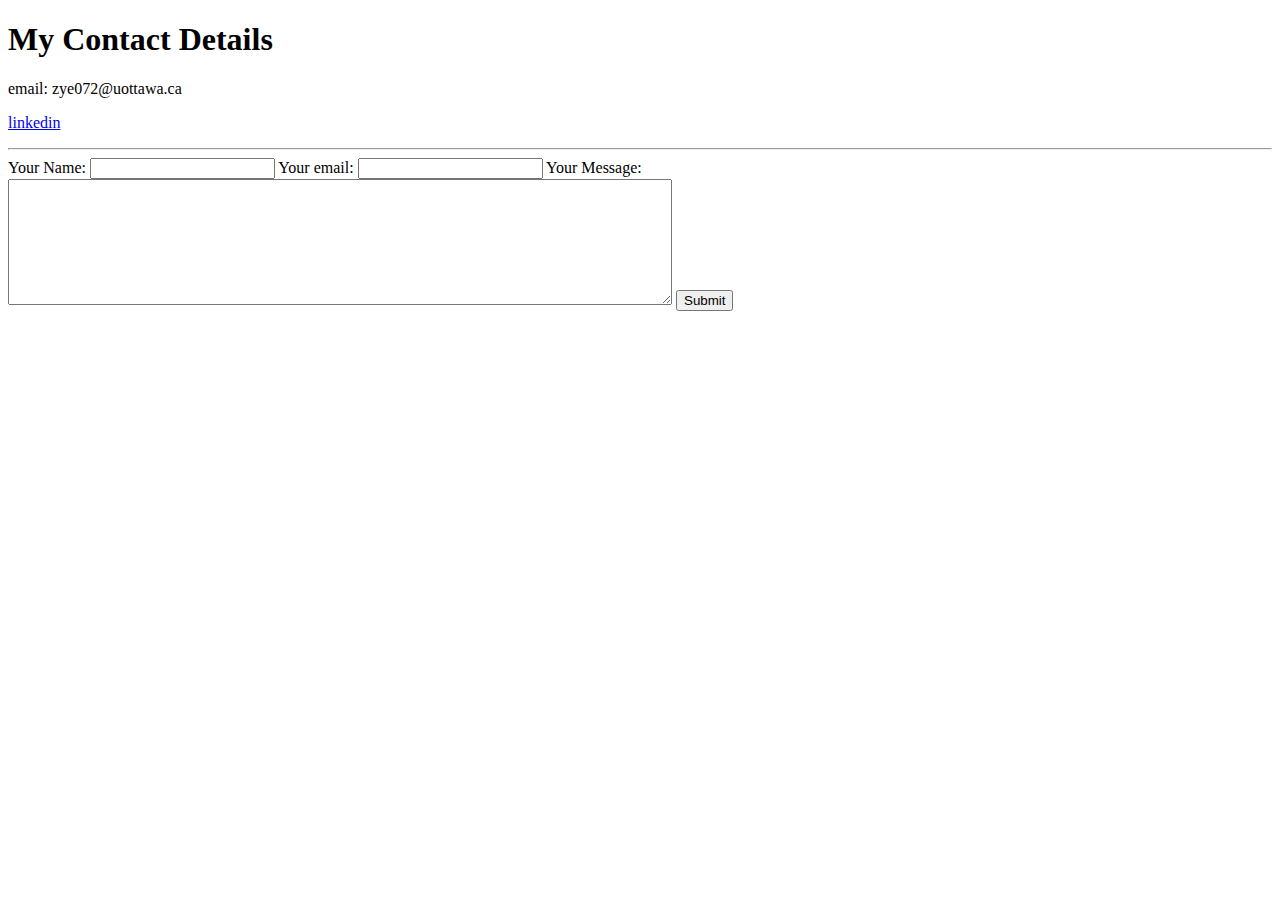
<file: contact-me.html>
<!DOCTYPE html>
<html lang="en" dir="ltr">
  <head>
    <meta charset="utf-8">
    <title>Contact Me</title>
  </head>
  <body>
    <h1> My Contact Details</h1>
    <p>email: zye072@uottawa.ca</p>
    <p> <a href="https://www.linkedin.com/in/zijunye/"> linkedin</a></p>
    <hr>

    <form  action= "mailto:zye072@uottawa.ca" method="post" enctype="text/plain">
    <label>Your Name: </label>
    <input type="text" name="yourName" value="">
    <label>Your email:</label>
    <input type="email" name="yourEmail" value="">
    <label>Your Message:</label>
    <textarea name="yourMessage" rows="8" cols="80"></textarea>
    <input type="submit" name="">

    </form>



  </body>
</html>
</file>
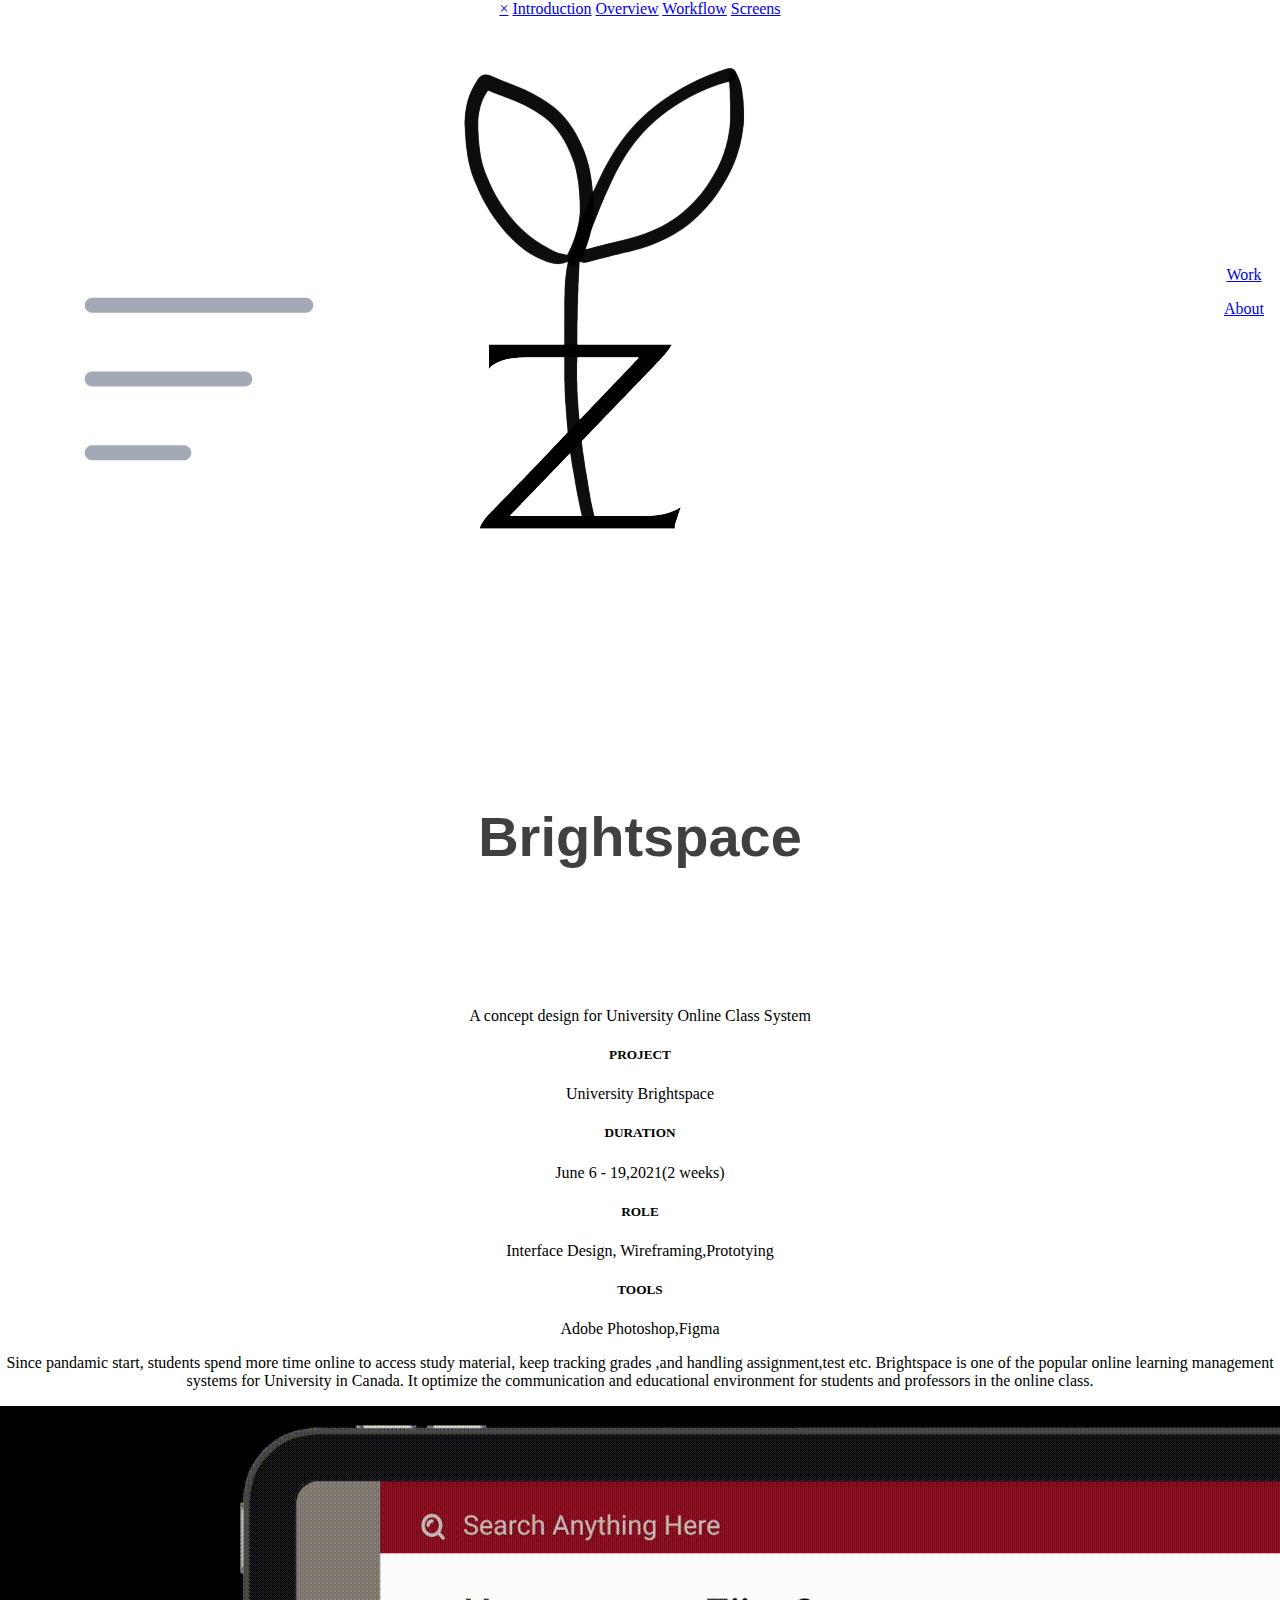
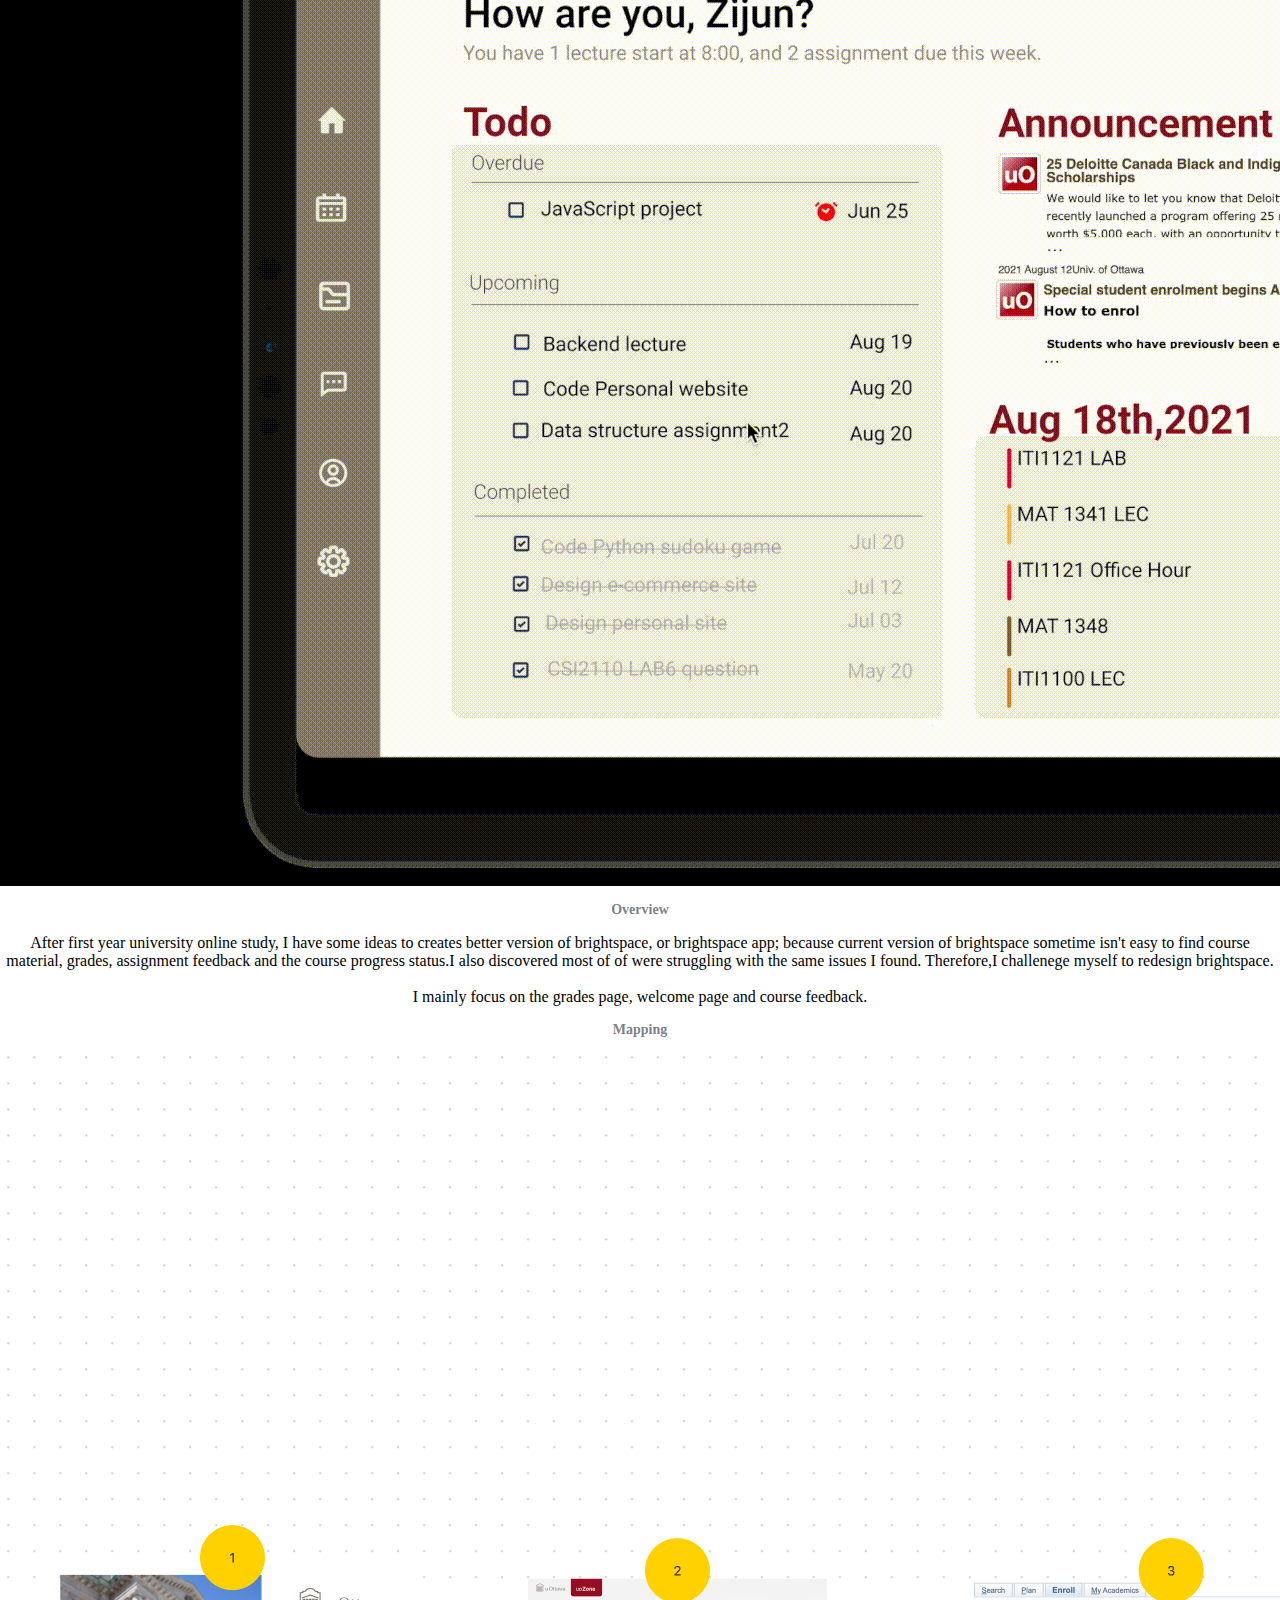
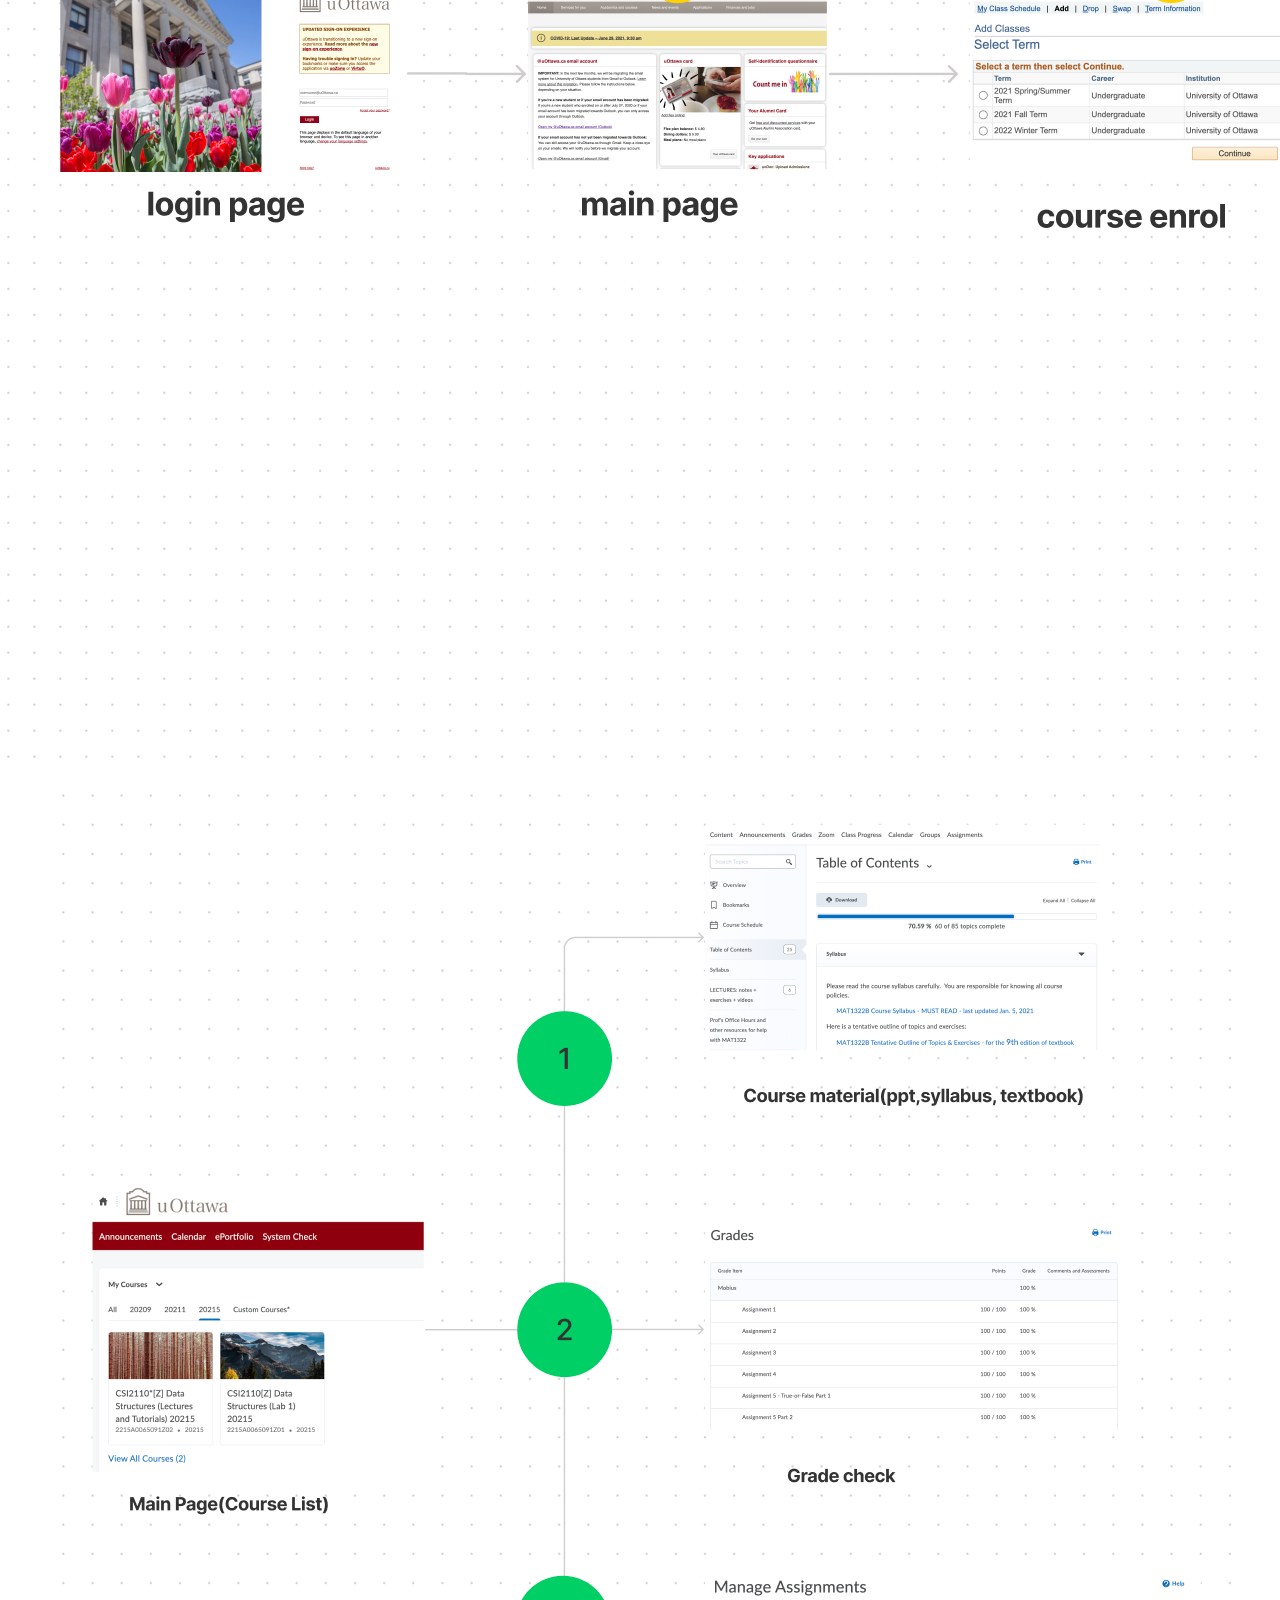
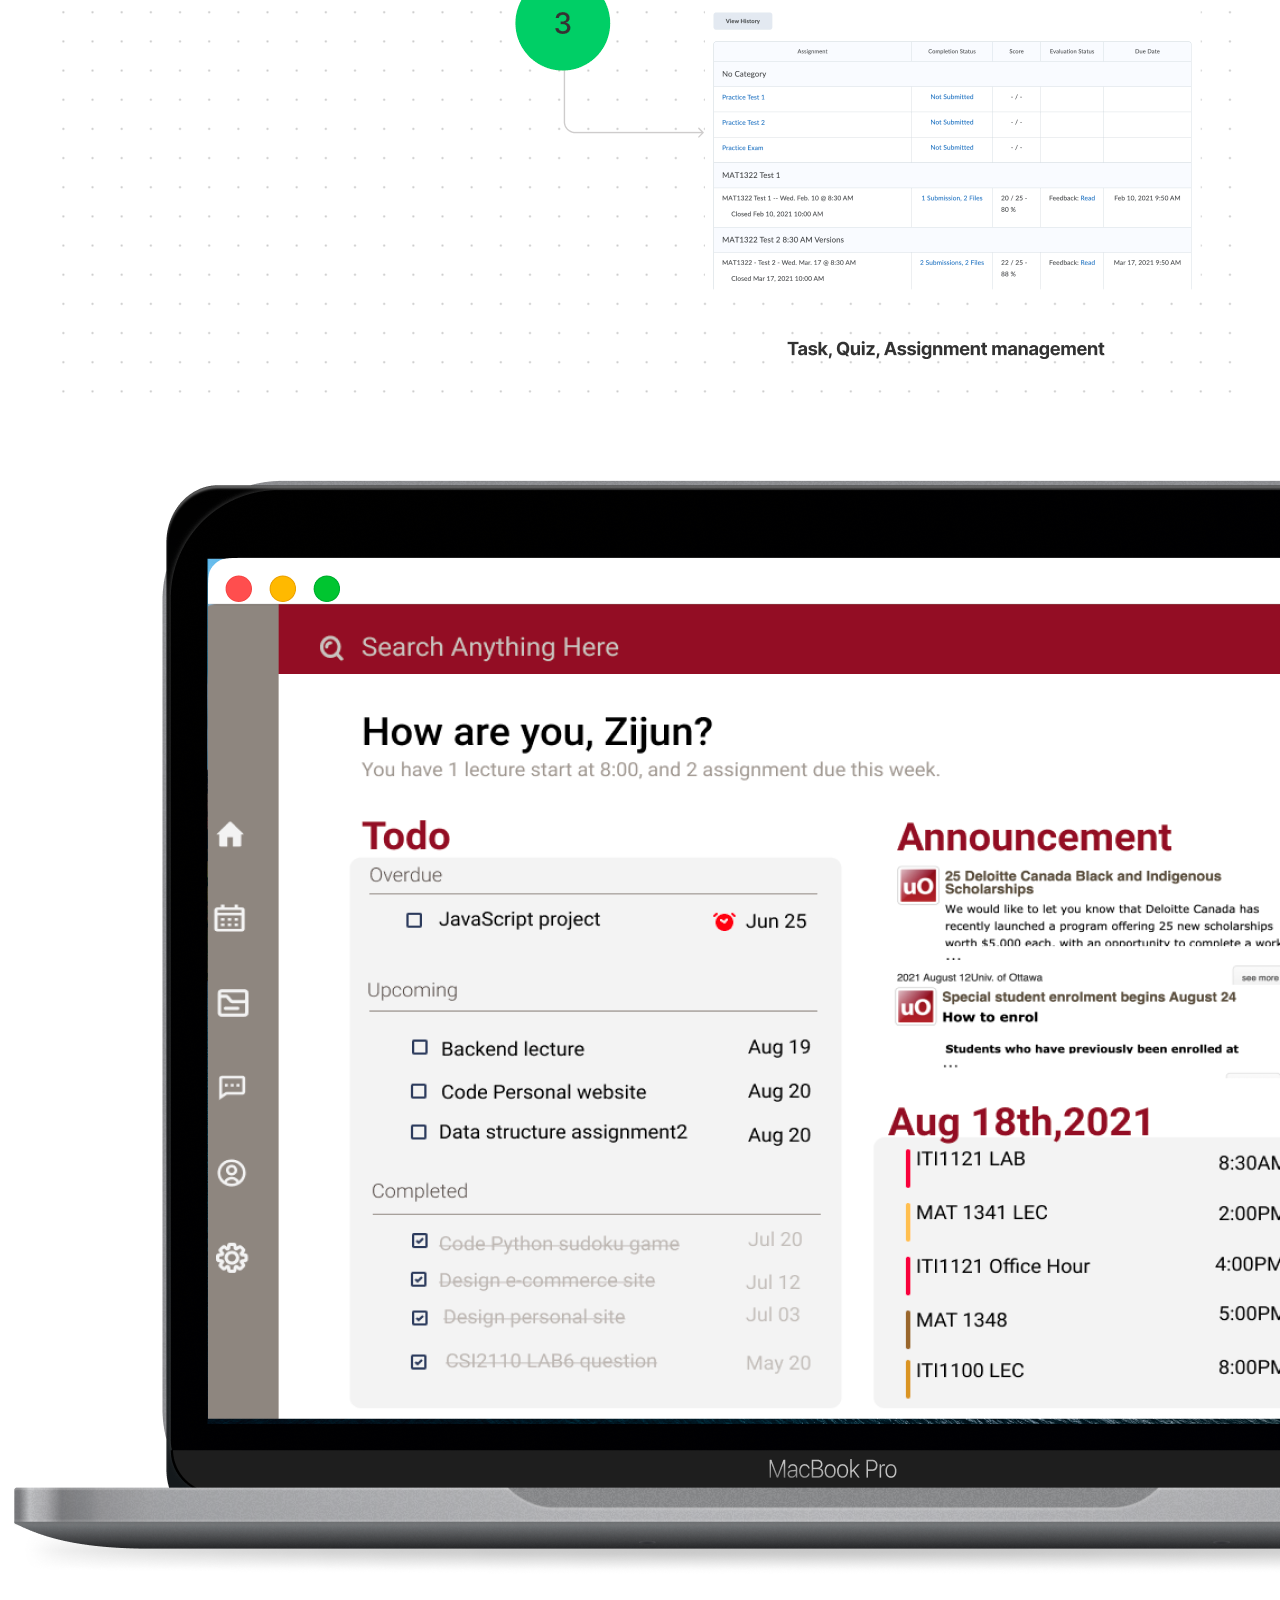
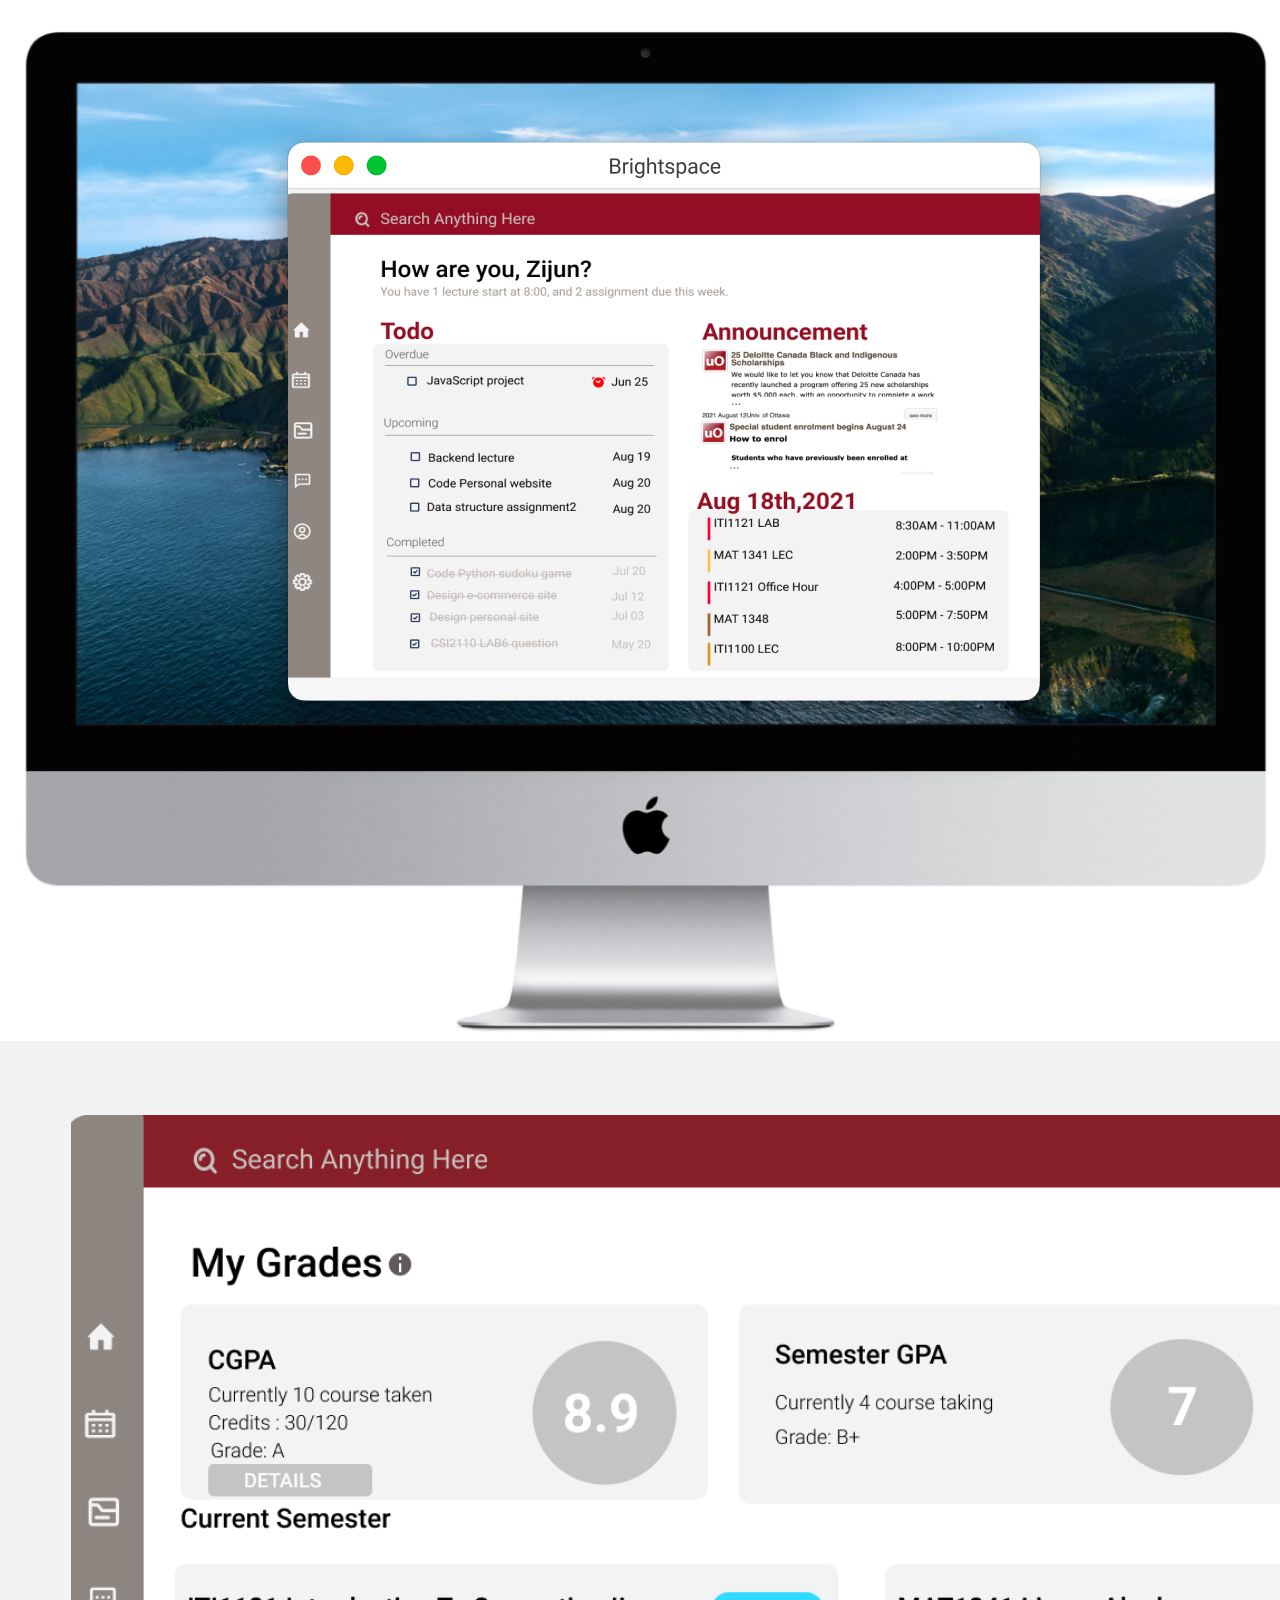
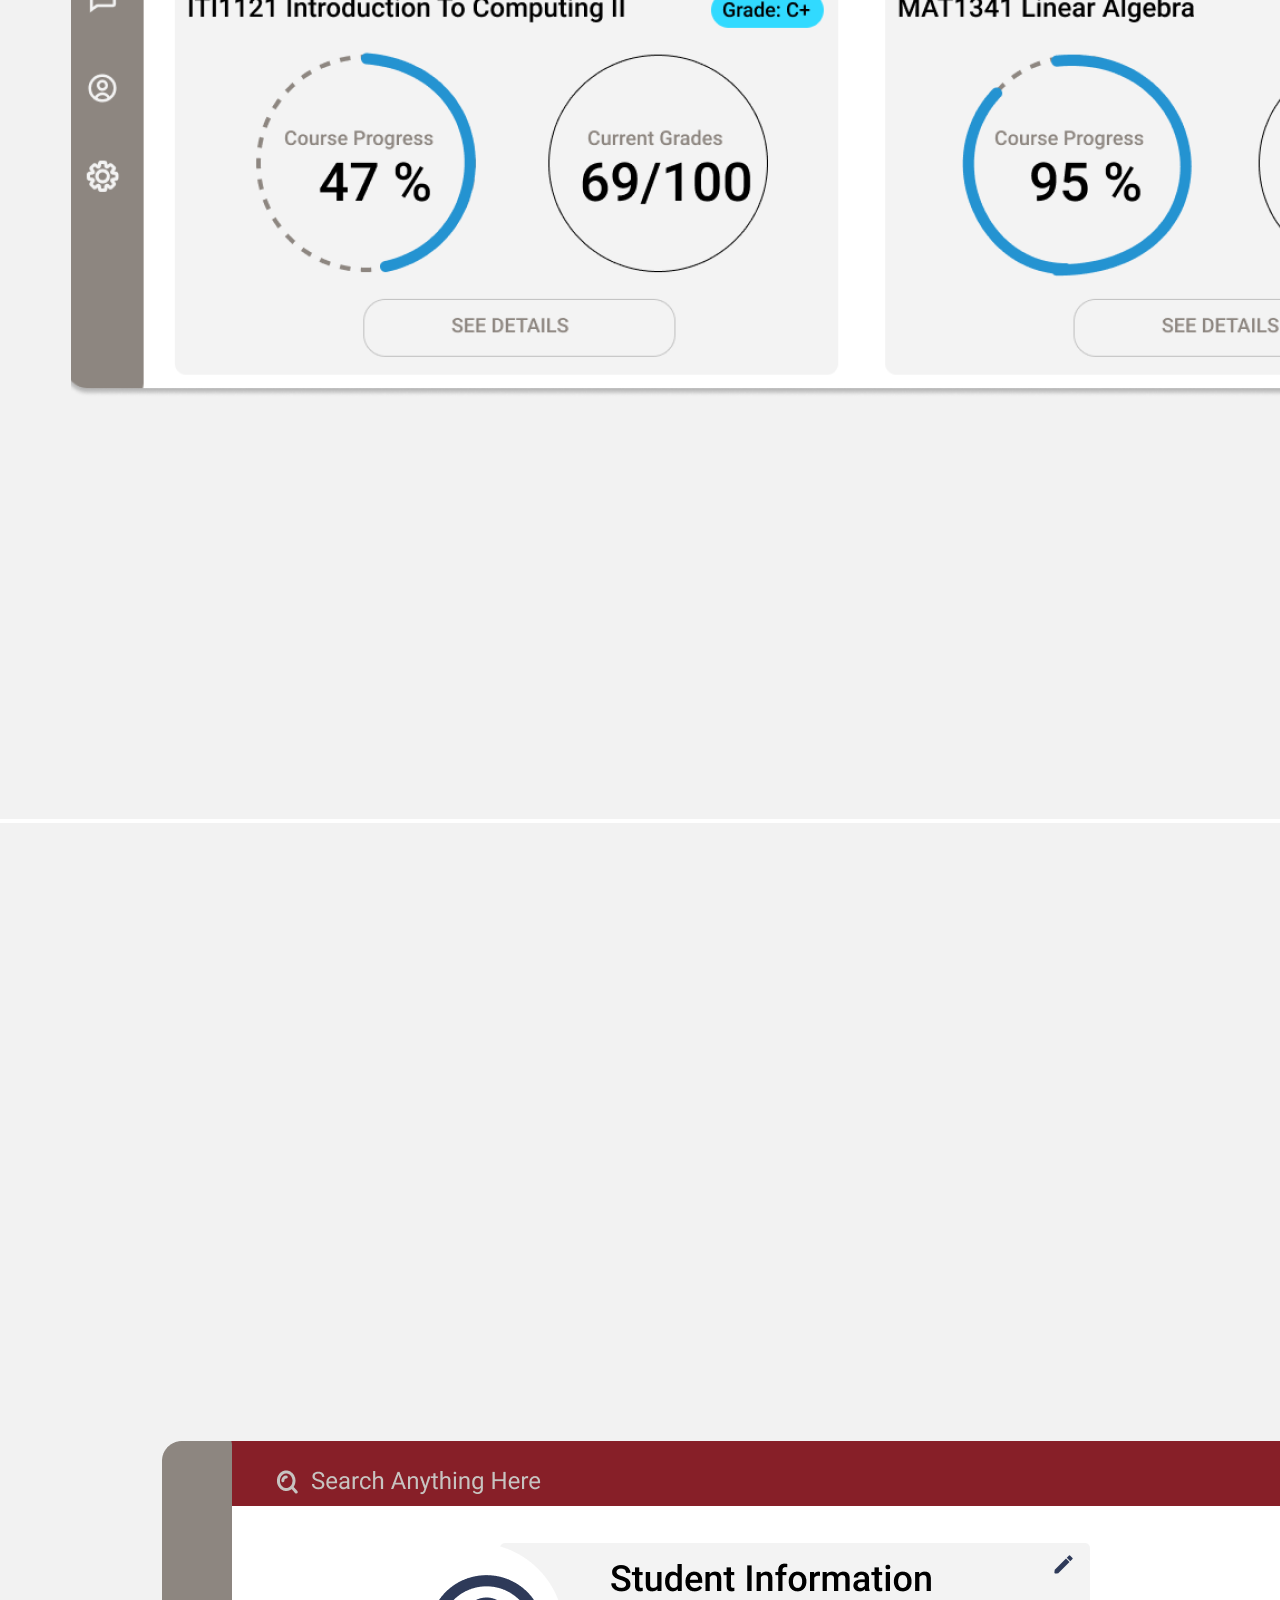
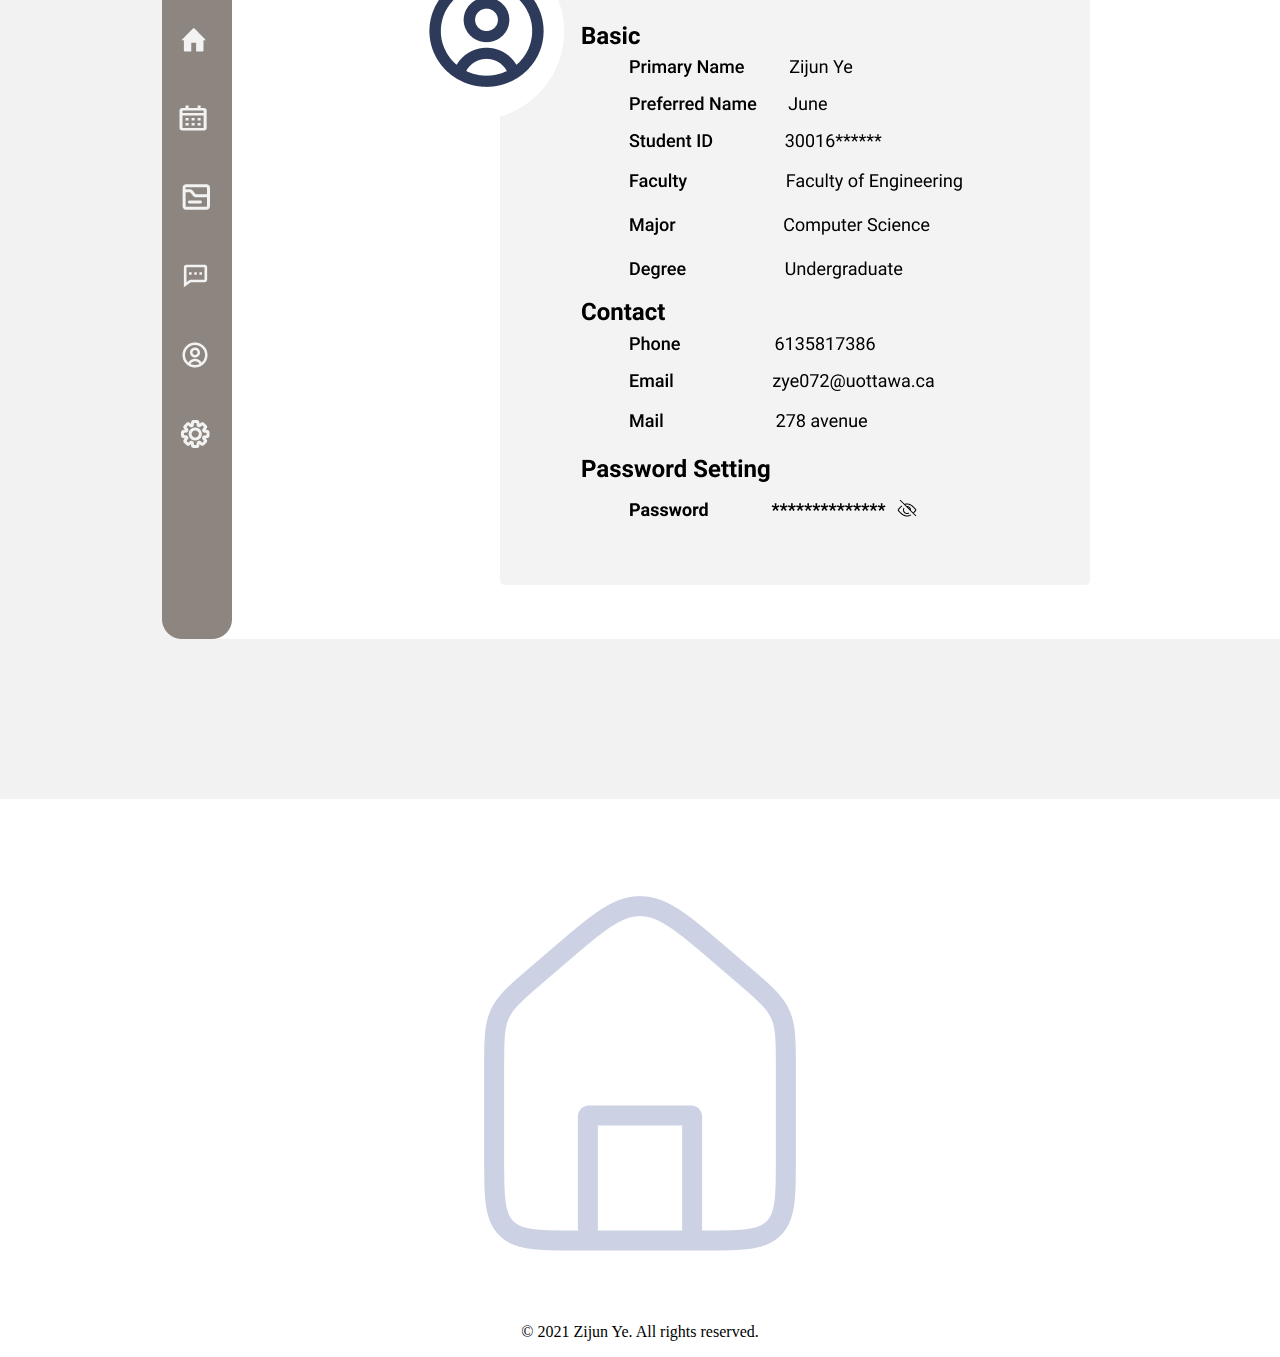
<file: project1.html>
<!DOCTYPE html>
<html lang="en" dir="ltr">
  <head>
    <meta charset="utf-8">
    <title>Zijun Ye</title>
    <link rel="icon" href="image/icon/ZY.png">
    <link rel="stylesheet" href="css/post.css">
  </head>
  <body>
    <div id="mySidenav" class="sidenav">
      <a href="javascript:void(0)" class="closebtn" onclick="closeNav()">&times;</a>
      <a href="#introduction">Introduction</a>
      <a href="#overview">Overview</a>
      <a href="#workflow">Workflow</a>
      <a href="#screens">Screens</a>
    </div>

    <div class="navbar" id="nav">
        <div class="nav-item0">
          <span onclick="openNav()"><img  class="icon"src="image/icon/Sort.png"</span>
          <img class="logo" src="image/icon/logoNoBg.png">
        </div>
          <div class="nav-item">
            <p><a href="index.html"id="item1">Work </a></p>
            <p><a href="about.html" id="item2"> About</a></p>
          </div>
      </div>

    <section id="intro">
      <div class="projectName">
        <h1 class="title">Brightspace</h1>
        <p class="intro">A concept design for University Online Class System</p>
      </div>

      <div class="briefView">
        <section>
          <h5>PROJECT</h5>
          <p>University Brightspace</p>
        </section>
        <section>
          <h5>DURATION</h5>
          <p>June 6 - 19,2021(2 weeks)</p>
        </section>
        <section>
          <h5>ROLE</h5>
          <p>Interface Design, Wireframing,Prototying</p>
        </section>
        <section>
          <h5>TOOLS</h5>
          <p>Adobe Photoshop,Figma</p>
        </section>
      </div>
    </section>
    <section id="introduction" class="hide">
          <p>Since pandamic start, students spend more time online to access study material, keep tracking grades
          ,and handling assignment,test etc. Brightspace is one of the popular online learning management systems for University
        in Canada. It optimize the communication and educational environment for students and professors in the online class.</p>
    </section>
    <section id="overview">
    <img class="gif" src="image/prototying/brightspace/brightspace.gif">
    <div class="overview-content hide">
      <h2>Overview</h2>
      <p>After first year university online study, I have some ideas to creates
      better version of brightspace, or brightspace app; because current version of brightspace sometime isn't easy to find
     course material, grades, assignment feedback and the course progress status.I also discovered most of of were struggling with the same issues I found.
     Therefore,I challenege myself to redesign brightspace.<br><br>
     I mainly focus on the grades page, welcome page and course feedback.</p>
    </div>
  </section>


  <section id="workflow">
    <h2>Mapping</h2>
    <img src="image/prototying/brightspace/flow1.png"class="flow1">
    <img src="image/prototying/brightspace/flow2.png" class="flow2">
  </section>

  <section id="screens">
    <img class="img1"src="image/prototying/brightspace/display3.png">
    <img class="img2" src="image/prototying/brightspace/display4.png">
    <img class="img3" src="image/prototying/brightspace/display1.png">
    <img class="img4" src="image/prototying/brightspace/display2.png">
  </section>
    <section id="footer">
      <a href="index.html"><img src="image/icon/Homeicon.png"></a>
      <p class="copyright">© 2021 Zijun Ye. All rights reserved.</p>
    </section>




  <script src="https://code.jquery.com/jquery-3.6.0.js" integrity="sha256-H+K7U5CnXl1h5ywQfKtSj8PCmoN9aaq30gDh27Xc0jk=" crossorigin="anonymous"></script>
  <script type="text/javascript" src="javascript/project.js"></script>
  </body>
</html>
</file>
<file: css/post.css>
body{
  margin:0px;
  text-align: center;
}
h1{
  font-family: 'Roboto', sans-serif;
  color: rgba(0, 0, 0, 0.75);
  font-weight: bold;
  font-size: 3.5em;
}
h2{
  font-size: 14px;
  color: rgba(48, 55, 67, 0.65);

}
.navbar {

    display: flex;
    justify-content: space-between;
    align-items: center;
    padding: 0.4rem 1rem;

}
.title-part{
  position: relative;
  margin-top: 100px;
  background: rgba(200, 213, 227, 0.29);
}
.title{
  padding-top: 200px;
  padding-bottom: 100px;
  font-family: 'Poppins', sans-serif;
}

.table{
  text-align: center;
  background: #FFFFFF;
  justify-content: space-between;
  align-items: center;
  height:120px;
  width:900px;
  margin-left: 18em;

}
.item{
  margin-left: 5em;
  margin-right: 5em;
  font-family: 'Poppins', sans-serif;
}
</file>
